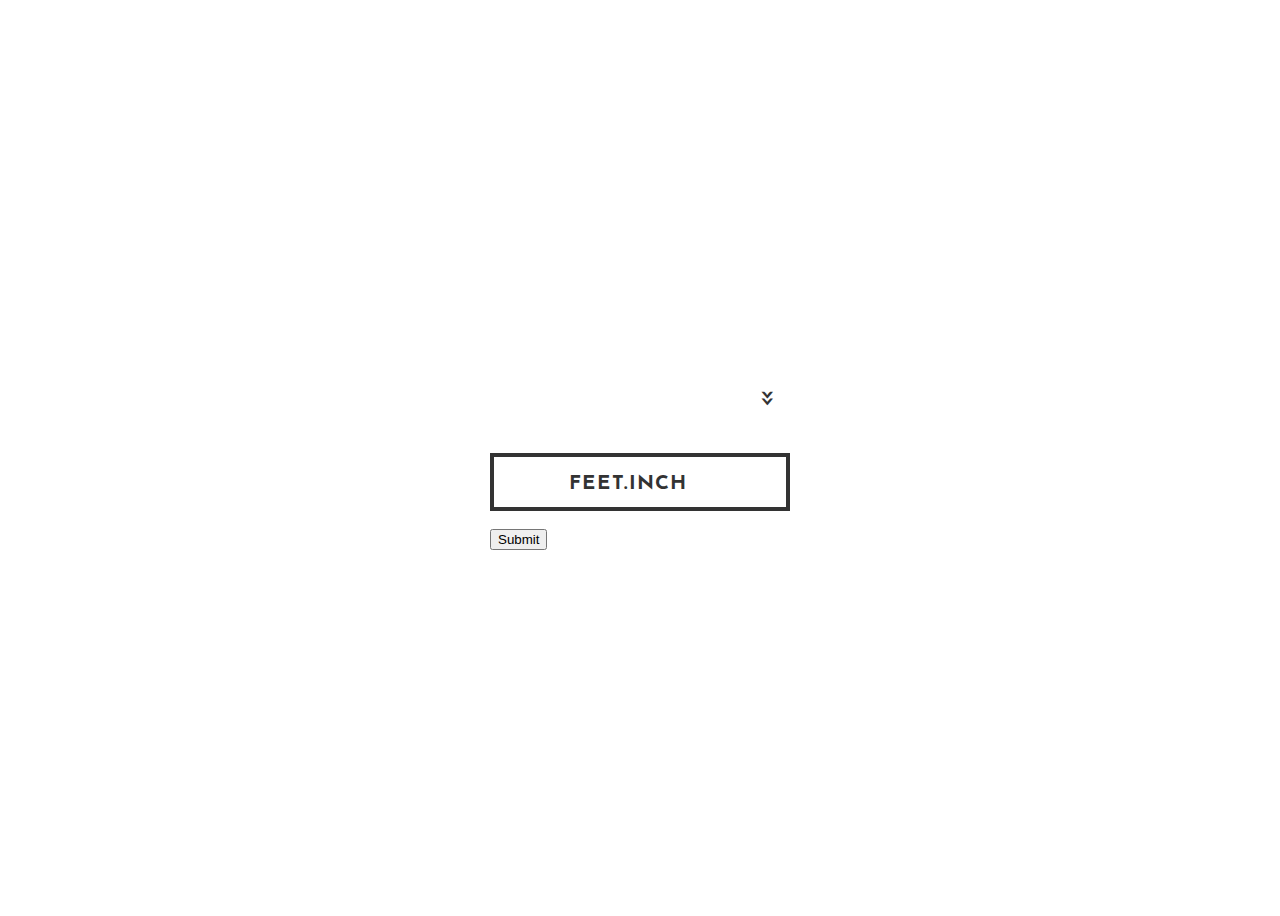
<file: templates/index.html>
<!DOCTYPE html>
<html lang="en">

<head>
        <meta charset="utf-8" />
        <meta name="viewport"
                    content="width=device-width, initial-scale=1.0" />
        <meta http-equiv="X-UA-Compatible" content="ie=edge" />
        <title>BMI INDEX(Home)</title>
        <link rel="icon" type="image/x-icon" href="https://i.pinimg.com/originals/3f/3d/d9/3f3dd9219f7bb1c9617cf4f154b70383.jpg" />


<style>
html {
  background: url(https://media3.giphy.com/media/3oFzmrqRPhYnFg9oGs/giphy.gif) no-repeat center center fixed;
  -webkit-background-size: cover;
  -moz-background-size: cover;
  -o-background-size: cover;
  background-size: cover;
}
</style>






<style>
@import url('https://fonts.googleapis.com/css2?family=Reem+Kufi&display=swap');
body {
    height: 100%;
    -webkit-font-smoothing: antialiased;
  -moz-osx-font-smoothing: grayscale;
}

.container {
    display: flex;
    flex-direction: column;
    align-items: center;
    justify-content: center;
    height: 100vh;
}

.select-wrapper {
    display: inline-block;
    position: relative;

    &::after {
        content: '\00bb';
        position: absolute;
        font-family: 'Reem Kufi', sans-serif;
        width: 20px;
        height: 20px;
        top: 22px;
        right: 10px;
        font-size: 30px;
        line-height: 20px;
        pointer-events: none;
        z-index: 0;
        transform: rotate(90deg);
        color: #333333;
    }

    select {
        position: relative;
        border: 4px solid #333333;
        background-color: transparent;
        color: #333333;
        padding: 15px 40px 15px 15px;
        font-family: 'Reem Kufi', sans-serif;
        font-weight: 700;
        line-height: 20px;
        font-size: 20px;
        outline: none;
        border-radius: 0;
        appearance: none;
        -webkit-appearance: none;
        text-transform: uppercase;
        font-weight: bold;
        letter-spacing: 1px;
        /*
            This last styling is the magic...
        */
        text-align-last:center;
    }
}
</style>



<div class="container">
    <span class="select-wrapper">
      <form action="/sub" method='post'>
          <label><p style="color:white;font-size:20px"><b>&nbsp;&nbsp;&nbsp;CHOOSE A MEASUREMENT:<br>&nbsp;&nbsp;&nbsp;&nbsp;&nbsp;&nbsp;&nbsp;&nbsp;&nbsp;&nbsp;&nbsp;&nbsp;&nbsp;&nbsp;&nbsp;&nbsp;&nbsp;FOR HEIGHT</b></p></label>
          <select name='measure' style="width:300px;">
            <option>feet.inch</option>
            <option>cm</option>
            <option>meter</option>
        </select>
        <br><br>
      <input type="submit" value="Submit">
  </form>
</span>
</div>
</html>
</file>
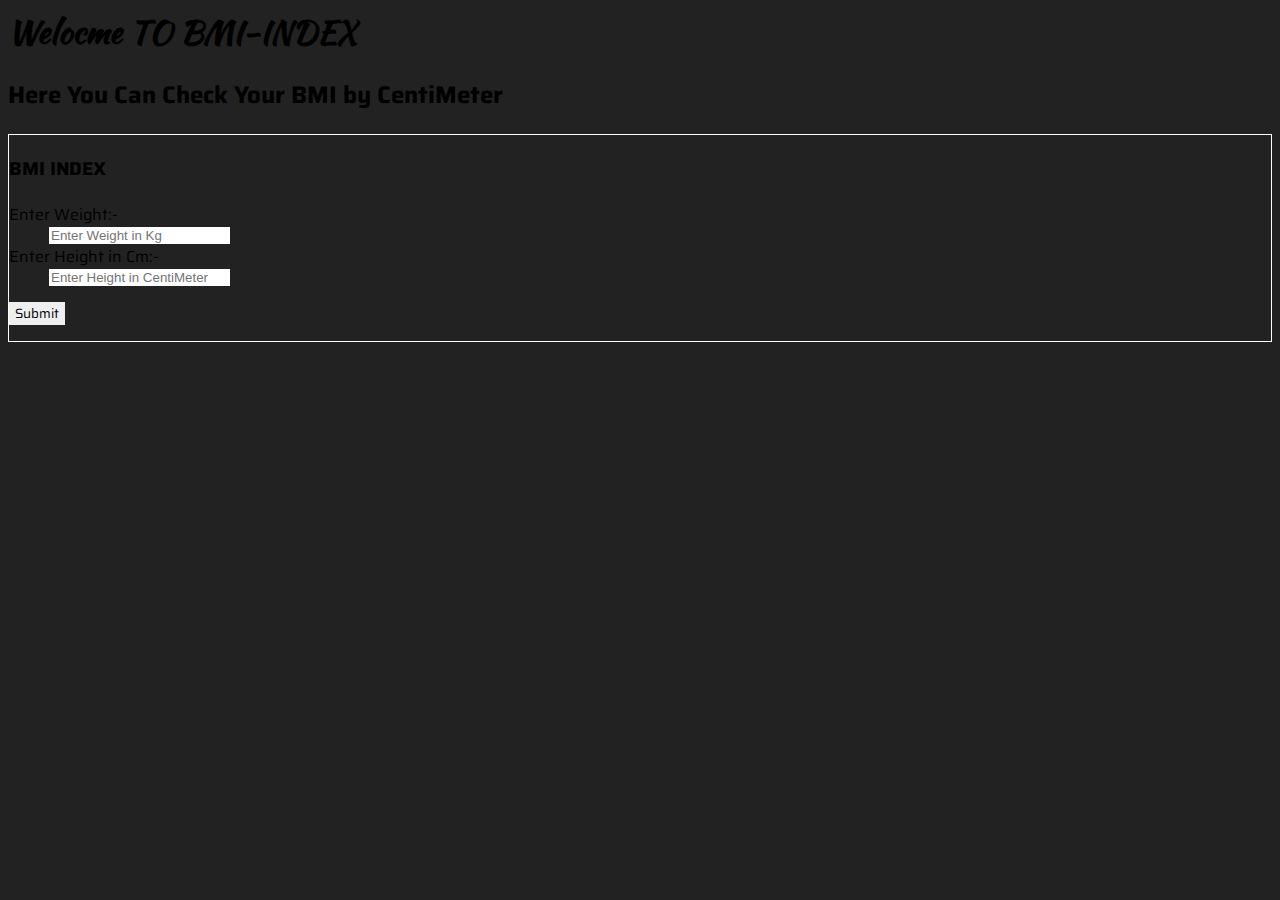
<file: templates/cm.html>
<html>
  <head>
        <meta charset="utf-8" />
        <meta name="viewport"
                    content="width=device-width, initial-scale=1.0" />
        <meta http-equiv="X-UA-Compatible" content="ie=edge" />
        <title>BMI INDEX</title>
    <script src="https://cdn.jsdelivr.net/npm/@popperjs/core@2.11.6/dist/umd/popper.min.js" integrity="sha384-oBqDVmMz9ATKxIep9tiCxS/Z9fNfEXiDAYTujMAeBAsjFuCZSmKbSSUnQlmh/jp3" crossorigin="anonymous"></script>
    <link href="https://cdn.jsdelivr.net/npm/bootstrap@5.2.1/dist/css/bootstrap.min.css" rel="stylesheet" integrity="sha384-iYQeCzEYFbKjA/T2uDLTpkwGzCiq6soy8tYaI1GyVh/UjpbCx/TYkiZhlZB6+fzT" crossorigin="anonymous">
    <script src="https://cdn.jsdelivr.net/npm/bootstrap@5.2.1/dist/js/bootstrap.min.js" integrity="sha384-7VPbUDkoPSGFnVtYi0QogXtr74QeVeeIs99Qfg5YCF+TidwNdjvaKZX19NZ/e6oz" crossorigin="anonymous"></script>
  </head>
<style>
        /* google fonts start*/
@import url('https://fonts.googleapis.com/css?family=Kaushan+Script|Saira&display=swap');
/* google fonts end*/

body{
  background:#222;
}
.form-control{
  border-radius:0px;
  border:0px;
}
.font-primary{
  font-family: 'Kaushan Script', cursive;
}
.font-secondary{
  font-family: 'Saira', sans-serif;
}
.form-area{
  border:1px solid #fff;
}
</style>
  <body>
    <section id="contact-form">
      <div class="container">
        <div class="row">
          <div class="col-sm-12 text-center">
<!--             project title area start -->
            <div class="title-area text-light">
              <h1 class="font-primary">Welocme TO BMI-INDEX</h1>
              <h2 class="font-secondary">Here You Can Check Your BMI by CentiMeter</h2>
            </div>
          </div>
        </div>
        <div class="row">
          <div class="col-sm-12 col-md-12 col-lg-8 offset-lg-2">
            <div class="form-area mt-5 p-lg-4 p-3">
                <div class="row">
                  <div class="col-sm-12 text-center text-info mb-3 font-secondary">
                    <h3>BMI INDEX</h3>
                  </div>
                </div>
        <form action="/submit_cm" method='post'>
                <dl class="row">
                  <dt class="col-sm-4 text-info font-secondary">Enter Weight:-</dt>
                  <dd class="col-sm-8"><input type="number" name="weight" class="form-control" placeholder="Enter Weight in Kg"></dd>

                  <dt class="col-sm-4 text-info font-secondary">Enter Height in Cm:-</dt>
                  <dd class="col-sm-8">
                    <input type="text" name="cm" class="form-control text" placeholder="Enter Height in CentiMeter">
                  </dd>
                </dl>
                <div class="row">
                  <div class="col-sm-12">
                    <input type="submit" class="form-control bg-info text-light font-secondary" value="Submit" >
                  </div>
                </div>
        </form>
            </div>
          </div>
        </div>
      </div>
    </section>
    
  </body>
</html>
</file>
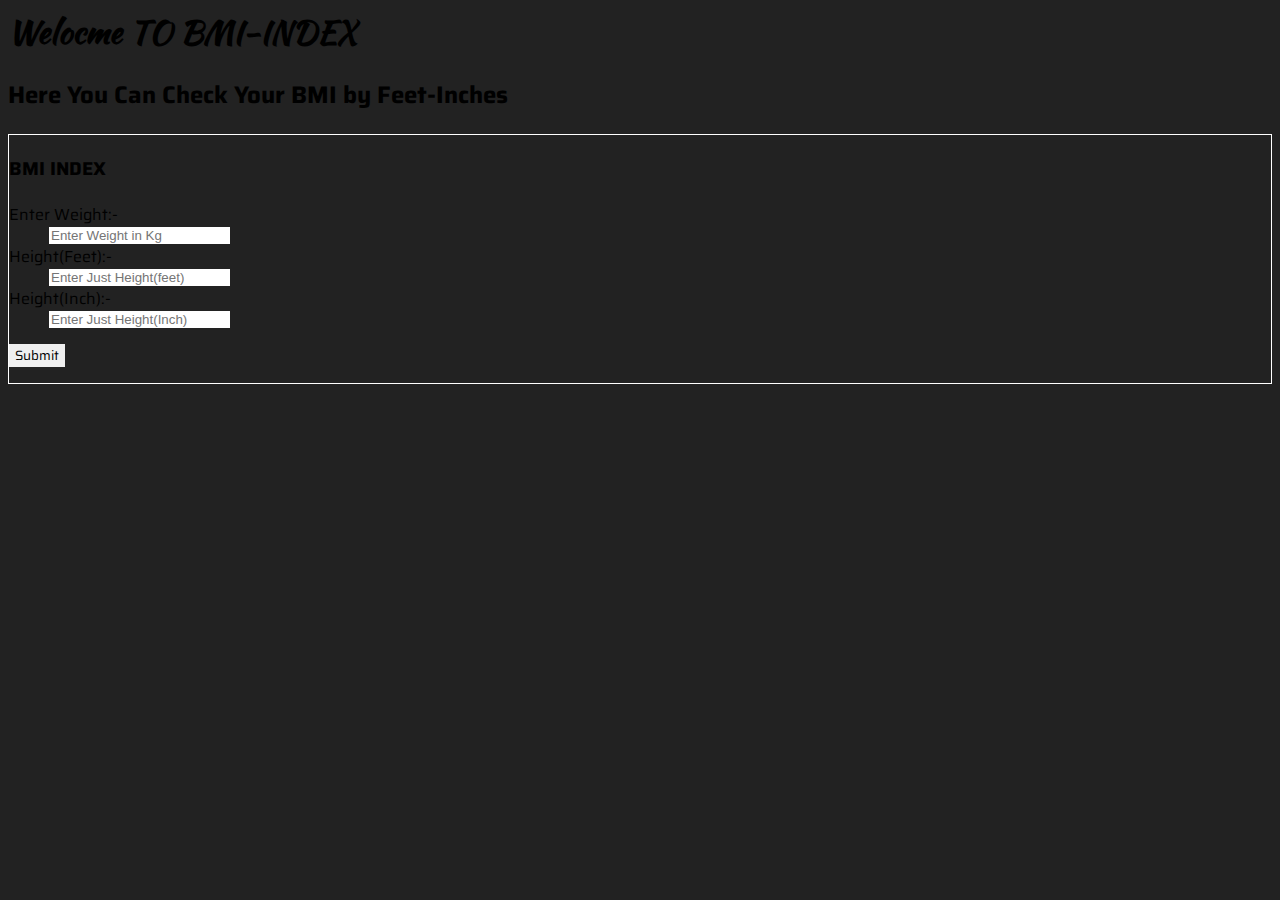
<file: templates/feet.html>
<html>
  <head>
        <meta charset="utf-8" />
        <meta name="viewport"
                    content="width=device-width, initial-scale=1.0" />
        <meta http-equiv="X-UA-Compatible" content="ie=edge" />
        <title>BMI INDEX</title>
    <script src="https://cdn.jsdelivr.net/npm/@popperjs/core@2.11.6/dist/umd/popper.min.js" integrity="sha384-oBqDVmMz9ATKxIep9tiCxS/Z9fNfEXiDAYTujMAeBAsjFuCZSmKbSSUnQlmh/jp3" crossorigin="anonymous"></script>
    <link href="https://cdn.jsdelivr.net/npm/bootstrap@5.2.1/dist/css/bootstrap.min.css" rel="stylesheet" integrity="sha384-iYQeCzEYFbKjA/T2uDLTpkwGzCiq6soy8tYaI1GyVh/UjpbCx/TYkiZhlZB6+fzT" crossorigin="anonymous">
    <script src="https://cdn.jsdelivr.net/npm/bootstrap@5.2.1/dist/js/bootstrap.min.js" integrity="sha384-7VPbUDkoPSGFnVtYi0QogXtr74QeVeeIs99Qfg5YCF+TidwNdjvaKZX19NZ/e6oz" crossorigin="anonymous"></script>
  </head>
<style>
        /* google fonts start*/
@import url('https://fonts.googleapis.com/css?family=Kaushan+Script|Saira&display=swap');
/* google fonts end*/

body{
  background:#222;
}
.form-control{
  border-radius:0px;
  border:0px;
}
.font-primary{
  font-family: 'Kaushan Script', cursive;
}
.font-secondary{
  font-family: 'Saira', sans-serif;
}
.form-area{
  border:1px solid #fff;
}
</style>
  <body>
    <section id="contact-form">
      <div class="container">
        <div class="row">
          <div class="col-sm-12 text-center">
<!--             project title area start -->
            <div class="title-area text-light">
              <h1 class="font-primary">Welocme TO BMI-INDEX</h1>
              <h2 class="font-secondary">Here You Can Check Your BMI by Feet-Inches</h2>
            </div>
          </div>
        </div>
        <div class="row">
          <div class="col-sm-12 col-md-12 col-lg-8 offset-lg-2">
            <div class="form-area mt-5 p-lg-4 p-3">
                <div class="row">
                  <div class="col-sm-12 text-center text-info mb-3 font-secondary">
                    <h3>BMI INDEX</h3>
                  </div>
                </div>
        <form action="/submit_feet" method='post'>
                <dl class="row">
                  <dt class="col-sm-4 text-info font-secondary">Enter Weight:-</dt>
                  <dd class="col-sm-8"><input type="number" name="weight" class="form-control" placeholder="Enter Weight in Kg"></dd>

                  <dt class="col-sm-4 text-info font-secondary">Height(Feet):-</dt>
                  <dd class="col-sm-8">
                    <input type="text" name="heightf" class="form-control text" placeholder="Enter Just Height(feet)">
                  </dd>
                  
                  <dt class="col-sm-4 text-info font-secondary">Height(Inch):-</dt>
                  <dd class="col-sm-8">
                     <input type="text" name="heighti" class="form-control text" placeholder="Enter Just Height(Inch)">
                  </dd>
                </dl>
                <div class="row">
                  <div class="col-sm-12">
                    <input type="submit" class="form-control bg-info text-light font-secondary" value="Submit" >
                  </div>
                </div>
        </form>
            </div>
          </div>
        </div>
      </div>
    </section>
    
  </body>
</html>
</file>
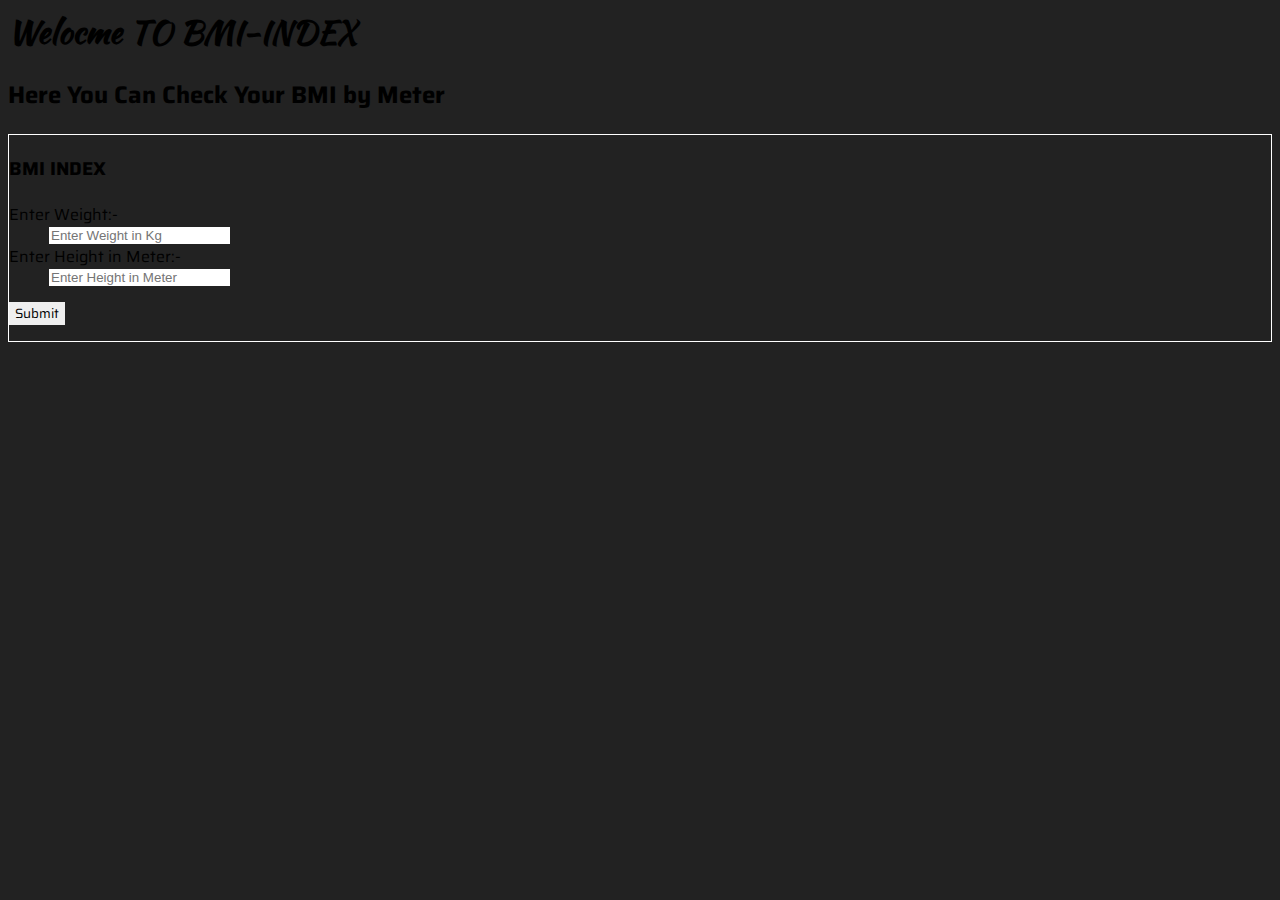
<file: templates/meter.html>
<html>
  <head>
        <meta charset="utf-8" />
        <meta name="viewport"
                        content="width=device-width, initial-scale=1.0" />
        <meta http-equiv="X-UA-Compatible" content="ie=edge" />
    <title>BMI INDEX</title>
    <script src="https://cdn.jsdelivr.net/npm/@popperjs/core@2.11.6/dist/umd/popper.min.js" integrity="sha384-oBqDVmMz9ATKxIep9tiCxS/Z9fNfEXiDAYTujMAeBAsjFuCZSmKbSSUnQlmh/jp3" crossorigin="anonymous"></script>
    <link href="https://cdn.jsdelivr.net/npm/bootstrap@5.2.1/dist/css/bootstrap.min.css" rel="stylesheet" integrity="sha384-iYQeCzEYFbKjA/T2uDLTpkwGzCiq6soy8tYaI1GyVh/UjpbCx/TYkiZhlZB6+fzT" crossorigin="anonymous">
    <script src="https://cdn.jsdelivr.net/npm/bootstrap@5.2.1/dist/js/bootstrap.min.js" integrity="sha384-7VPbUDkoPSGFnVtYi0QogXtr74QeVeeIs99Qfg5YCF+TidwNdjvaKZX19NZ/e6oz" crossorigin="anonymous"></script>
  </head>
<style>
        /* google fonts start*/
@import url('https://fonts.googleapis.com/css?family=Kaushan+Script|Saira&display=swap');
/* google fonts end*/

body{
  background:#222;
}
.form-control{
  border-radius:0px;
  border:0px;
}
.font-primary{
  font-family: 'Kaushan Script', cursive;
}
.font-secondary{
  font-family: 'Saira', sans-serif;
}
.form-area{
  border:1px solid #fff;
}
</style>
  <body>
    <section id="contact-form">
      <div class="container">
        <div class="row">
          <div class="col-sm-12 text-center">
<!--             project title area start -->
            <div class="title-area text-light">
              <h1 class="font-primary">Welocme TO BMI-INDEX</h1>
              <h2 class="font-secondary">Here You Can Check Your BMI by Meter</h2>
            </div>
          </div>
        </div>
        <div class="row">
          <div class="col-sm-12 col-md-12 col-lg-8 offset-lg-2">
            <div class="form-area mt-5 p-lg-4 p-3">
                <div class="row">
                  <div class="col-sm-12 text-center text-info mb-3 font-secondary">
                    <h3>BMI INDEX</h3>
                  </div>
                </div>
        <form action="/submit_meter" method='post'>
                <dl class="row">
                  <dt class="col-sm-4 text-info font-secondary">Enter Weight:-</dt>
                  <dd class="col-sm-8"><input type="number" name="weight" class="form-control" placeholder="Enter Weight in Kg"></dd>

                  <dt class="col-sm-4 text-info font-secondary">Enter Height in Meter:-</dt>
                  <dd class="col-sm-8">
                    <input type="text" name="meter" class="form-control text" placeholder="Enter Height in Meter">
                  </dd>
                </dl>
                <div class="row">
                  <div class="col-sm-12">
                    <input type="submit" class="form-control bg-info text-light font-secondary" value="Submit" >
                  </div>
                </div>
        </form>
            </div>
          </div>
        </div>
      </div>
    </section>
    
  </body>
</html>
</file>
